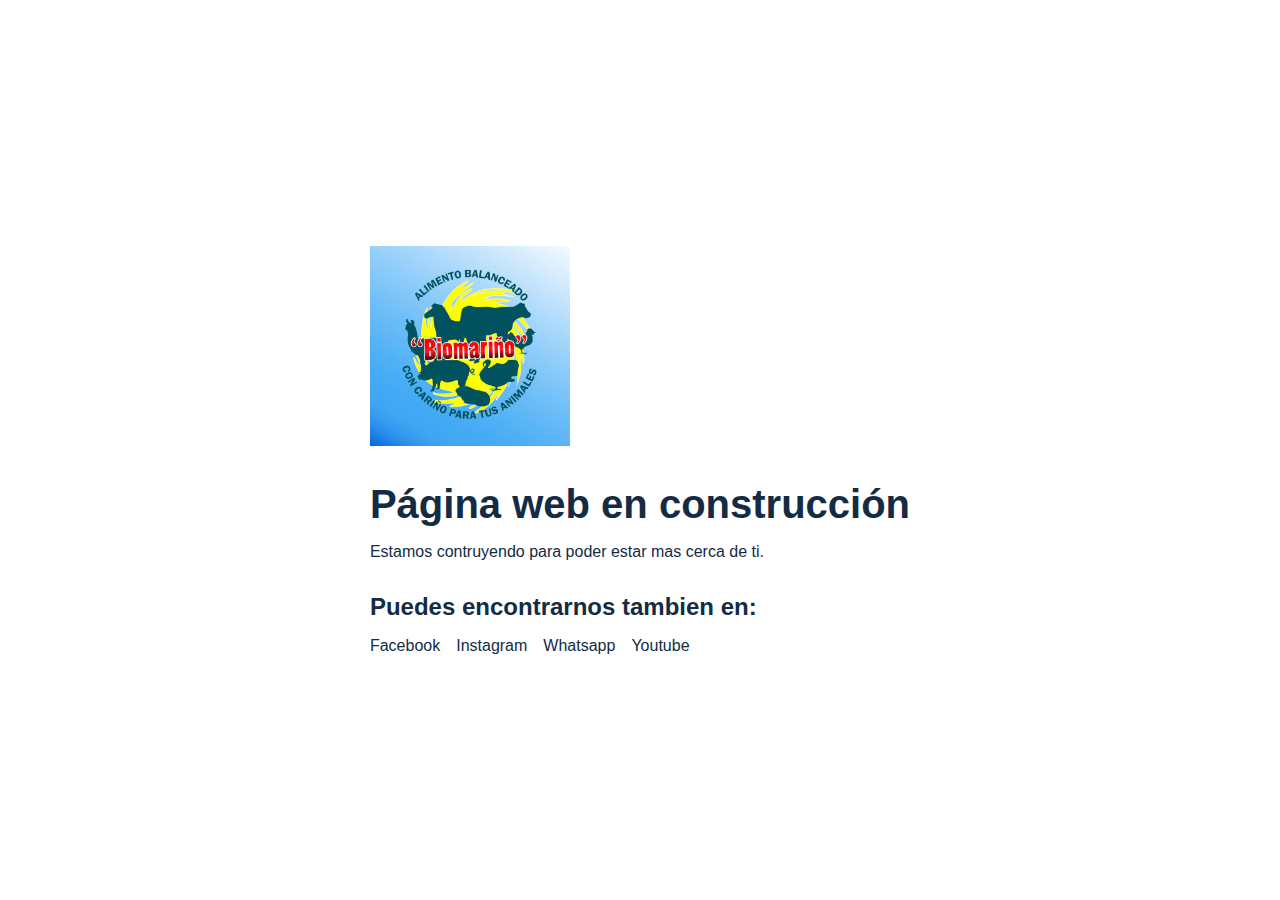
<file: page_construction/index.html>
<!DOCTYPE html>
<html lang="en">
  <head>
    <meta charset="UTF-8" />
    <meta http-equiv="X-UA-Compatible" content="IE=edge" />
    <meta name="viewport" content="width=device-width, initial-scale=1.0" />
    <title>Granja Mariño</title>
    <style>
      * {
        box-sizing: border-box;
        margin: 0;
        padding: 0;
      }

      body {
        width: 100%;
        height: 100vh;
        display: grid;
        place-items: center;
        font-family: sans-serif;
        color: rgb(19, 44, 68);
      }
      main {
        padding-inline: 1rem;
      }
      img {
        width: 200px;
        margin-block-end: 2rem;
      }
      h1 {
        font-size: 2.5rem;
        margin-block-end: 1rem;
      }
      h2 {
        margin-block-end: 1rem;
      }
      p {
        margin-block-end: 2rem;
      }
      ul {
        list-style: none;
        display: flex;
        gap: 1rem;
      }
      a {
        color: inherit;
        text-decoration: none;
      }
      a:hover {
        text-decoration: underline;
      }
    </style>
  </head>
  <body>
    <main class="main">
      <a href="index.html">
        <img src="./logo.jpeg" alt="logo granja mariño" />
      </a>
      <h1>Página web en construcción</h1>
      <p>Estamos contruyendo para poder estar mas cerca de ti.</p>
      <h2>Puedes encontrarnos tambien en:</h2>
      <ul class="social-link">
        <li><a href="#" target="_blank">Facebook</a></li>
        <li>
          <a href="https://www.instagram.com/granjabiomarino/" target="_blank"
            >Instagram</a
          >
        </li>
        <li>
          <a href="https://wa.me/51945128427" target="_blank">Whatsapp</a>
        </li>
        <li>
          <a
            href="https://www.youtube.com/channel/UCZ9oKkHw5YI3m-pdoMF5QNQ"
            target="_blank"
            >Youtube</a
          >
        </li>
      </ul>
    </main>
  </body>
</html>
</file>
